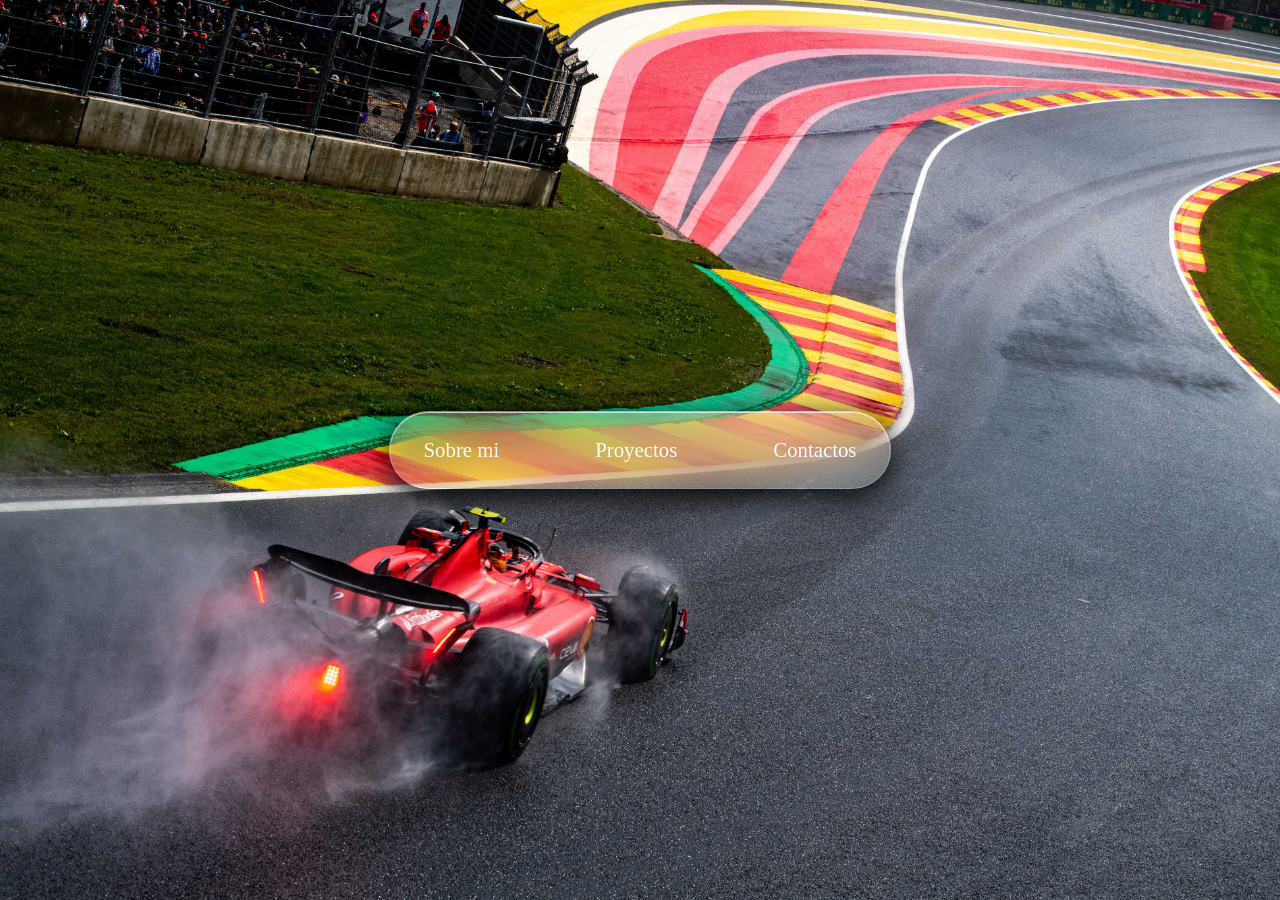
<file: Portafolio/index2.html/index.html>
<!DOCTYPE html>
<html lang="es">
<head>
    <meta charset="UTF-8">
    <meta name="viewport" content="width=device-width, initial-scale=1.0">
    <title>test web site</title>
     <link rel="icon" type="image/png" href="golden.png">
     <link rel="Sobre-mi.html">
    <link rel="stylesheet" href="index.css">
</head>
<body>
   <header class="header">
    <nave class="navbar">
        
        <a href="Sobre-mi.html" class="nav-link">Sobre mi</a>
        <a href="" class="nav-link">Proyectos</a>
        <a href="" class="nav-link">Contactos</a>
<style>
    body{
        font-family:Times New Roma;
        margin: 0;
        padding: 0;
        line-height: 1.5;
    }
    #Sobre-mi {background-color: rgba(255, 255, 255, 0.89)}
    #Proyectos {background-color: white;}
    #Contactos {background-color: white;}
</style>
    </nav>
   </header>
</body>
</html>
</file>
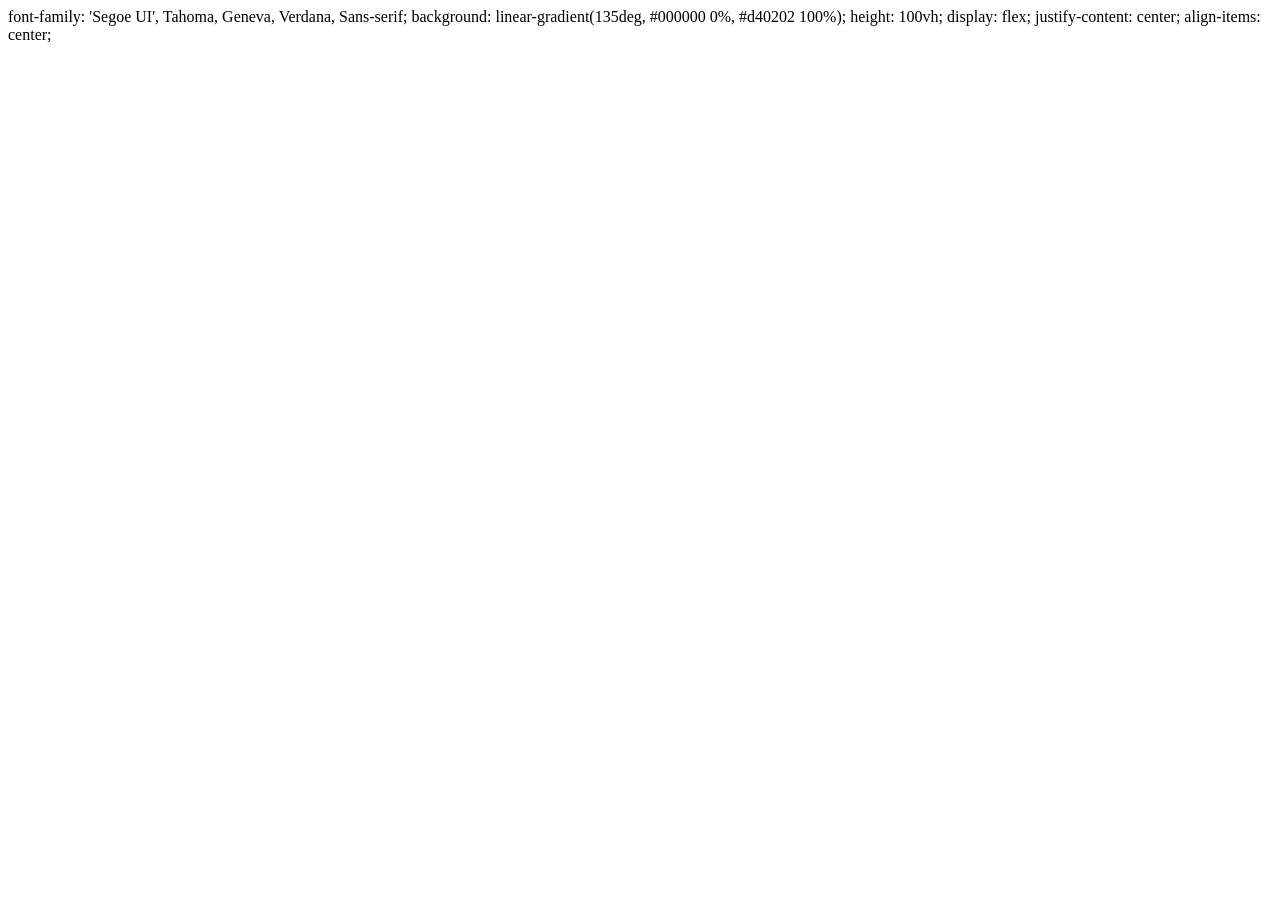
<file: Portafolio/Contactos.html>
<!DOCTYPE html>
<html lang="es">
    <head> 
     <meta charset="UTF-8">
    <meta name="viewport" content="width=device-width, initial-scale=1.0">
    <title>test web site</title>
    <link rel="icon" type="image/png" href="golden.png">

    </head>
    <body>


    </body>
</html>


 font-family: 'Segoe UI', Tahoma, Geneva, Verdana, Sans-serif;
    background: linear-gradient(135deg,
    #000000 0%, #d40202 100%);
    height: 100vh;
    display: flex;
    justify-content: center;
    align-items: center;
</file>
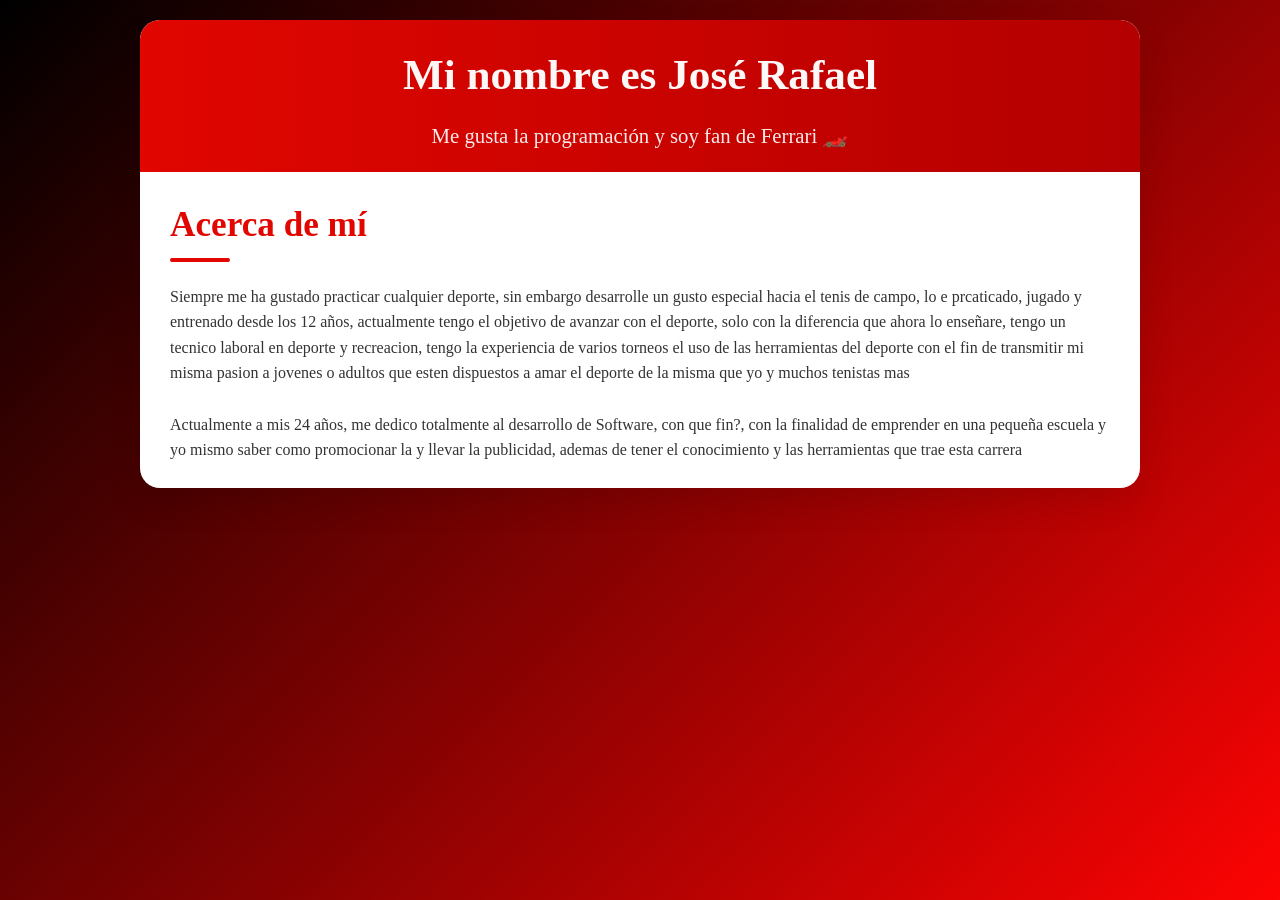
<file: Portafolio/index2.html/Sobre-mi.html>
<!DOCTYPE html>
<html lang="es">
<head>
  <meta charset="UTF-8">
  <title>Sobre mí - José Rafael</title>
  <link rel="stylesheet" href="Sobre-mi.css">

</head>
<body>
  <div class="container">

    <header>
      <h1>Mi nombre es José Rafael</h1>
      <p>Me gusta la programación y soy fan de Ferrari 🏎️</p>

    </header>

    <section id="acerca-de">
      <h2>Acerca de mí</h2>
      <p>Siempre me ha gustado practicar cualquier deporte, sin embargo desarrolle un gusto especial 
        hacia el tenis de campo, lo e prcaticado, jugado y entrenado desde los 12 años, actualmente tengo
        el objetivo de avanzar con el deporte, solo con la diferencia que ahora lo enseñare, tengo un tecnico
        laboral en deporte y recreacion, tengo la experiencia de varios torneos el uso de las herramientas del deporte 
        con el fin de transmitir mi misma pasion a jovenes o adultos que esten dispuestos a amar el deporte de la misma
        que yo y muchos tenistas mas
      </p>
      <br>
        <p>Actualmente a mis 24 años, me dedico totalmente al desarrollo de Software, con que fin?, con la finalidad de 
            emprender en una pequeña escuela y yo mismo saber como promocionar la y llevar la publicidad, ademas de tener el conocimiento 
            y las herramientas que trae esta carrera
        </p>
    </section>

  </div>
</body>
</html>
</file>
<file: Portafolio/index2.html/index.css>
*{
    margin: 0;
    padding: 0;
    box-sizing: border-box;
}
body{
  background-image: url('f1.jpg');
    background-repeat: no-repeat;
    background-position: center;
    background-size: cover;
    background-attachment: fixed; /* Opcional: la imagen se queda fija al hacer scroll */

  height: 100vh;
    display: flex;
    justify-content: center;
    align-items: center;

}

 .navbar{
    max-width: 1200px;
    margin: 0 auto;
    padding: 10px;
    display: flex;
    justify-content: center;
    gap: 3rem;
    background: rgba(225, 255, 255, 0.15);
    backdrop-filter: blur(25px);
    -webkit-backdrop-filter: blur(25px);
    border-radius: 80px;
    border: 1px solid rgba(225, 255, 255, 0.25);
    box-shadow: 
        0 8px 32px rgb(0, 0, 0), 
        inset 0 1px 0 rgba(249, 244, 255, 0.74);
 }
.nav-link{
    color: rgba(255, 255, 255, 0.95);
    text-decoration: none;
    font-weight: 500;
    font-size: 1.3rem;
    padding: 0.75rem 1.5rem;
    border-radius: 25px;
    transition: all 0.3s cubic-bezier(o.4, 0, 0.2, 1);
    position: relative;
    overflow: hidden;
}
.nav-link::before{
    content: '';
    position: absolute;
    top: 0;
    left: -100%;
    width: 100%;
    height: 100%;
    background: linear-gradient(90deg,
    transparent, rgba(255, 255, 255, 0.3),
    transparent);
    transition: left 0.5s;}
.nav-link:hover::before{
    left: 100%;
}
.nav-link:hover {
    color: white;
    background: rgba(255,  255, 255, 0.25)
    transLateY(-2px);
    box-shadow: 0 10px 25px rgba(0, 0, 0, 0.25);

}
</file>
<file: Portafolio/index2.html/Sobre-mi.css>
/* styles.css - Estilos para tu página "Sobre mí" */

* {
    margin: 0;
    padding: 0;
    box-sizing: border-box;
}

body {
    font-family: 'Times New Roman', Times, serif;
    background: linear-gradient(135deg, #000000 0%, #fd0303 100%);
    color: #333;
    line-height: 1.6;
    padding: 20px;
    min-height: 100vh;
}

.container {
    max-width: 1000px;
    margin: 0 auto;
    background: rgb(255, 255, 255);
    border-radius: 20px;
    box-shadow: 0 15px 35px rgba(0, 0, 0, 0.1);
    display: center;
    overflow: hidden;
}

/* Header */
header {
    background: linear-gradient(to right, #e10600, #b30000);
    color: rgb(253, 248, 248);
    text-align: center;
    padding: 20px 10px 20px;
}

header h1 {
    font-size: 2.7rem;
    margin-bottom: 10px;
}

header p {
    font-size: 1.3rem;
    opacity: 0.95;
}

/* Secciones generales */
section {
    padding: 25px 30px;
}

h2 {
    font-size: 2.2rem;
    color: #e10600;
    margin-bottom: 30px;
    position: relative;
    display: inline-block;
}

h2::after {
    content: '';
    position: absolute;
    bottom: -8px;
    left: 0;
    width: 60px;
    height: 4px;
    background: #e10600;
    border-radius: 2px;
}

/* Sección Mis Pasiones */
.pasiones-grid {
    display: grid;
    grid-template-columns: repeat(auto-fit, minmax(300px, 1fr));
    gap: 25px;
    margin-top: 20px;
}

.pasion-card {
    background: #f8f9fa;
    padding: 35px 25px;
    border-radius: 16px;
    text-align: center;
    transition: all 0.3s ease;
    border: 1px solid #eee;
}

.pasion-card:hover {
    transform: translateY(-10px);
    box-shadow: 0 15px 30px rgba(225, 6, 0, 0.15);
    border-color: #e10600;
}

.pasion-card .emoji {
    font-size: 3.5rem;
    margin-bottom: 20px;
    display: block;
}

.pasion-card h3 {
    font-size: 1.6rem;
    color: #222;
    margin-bottom: 15px;
}

.pasion-card p {
    color: #555;
    font-size: 1.05rem;
}

/* Tarjeta especial para Ferrari */
.pasion-card.ferrari {
    border-top: 6px solid #e10600;
    background: linear-gradient(to bottom, #fff, #fffaf0);
}

/* Responsive */
@media (max-width: 768px) {
    section {
        padding: 40px 30px;
    }
    
    header {
        padding: 50px 20px 35px;
    }
    
    header h1 {
        font-size: 2.3rem;
    }
    
    .pasiones-grid {
        grid-template-columns: 1fr;
    }
}
</file>
